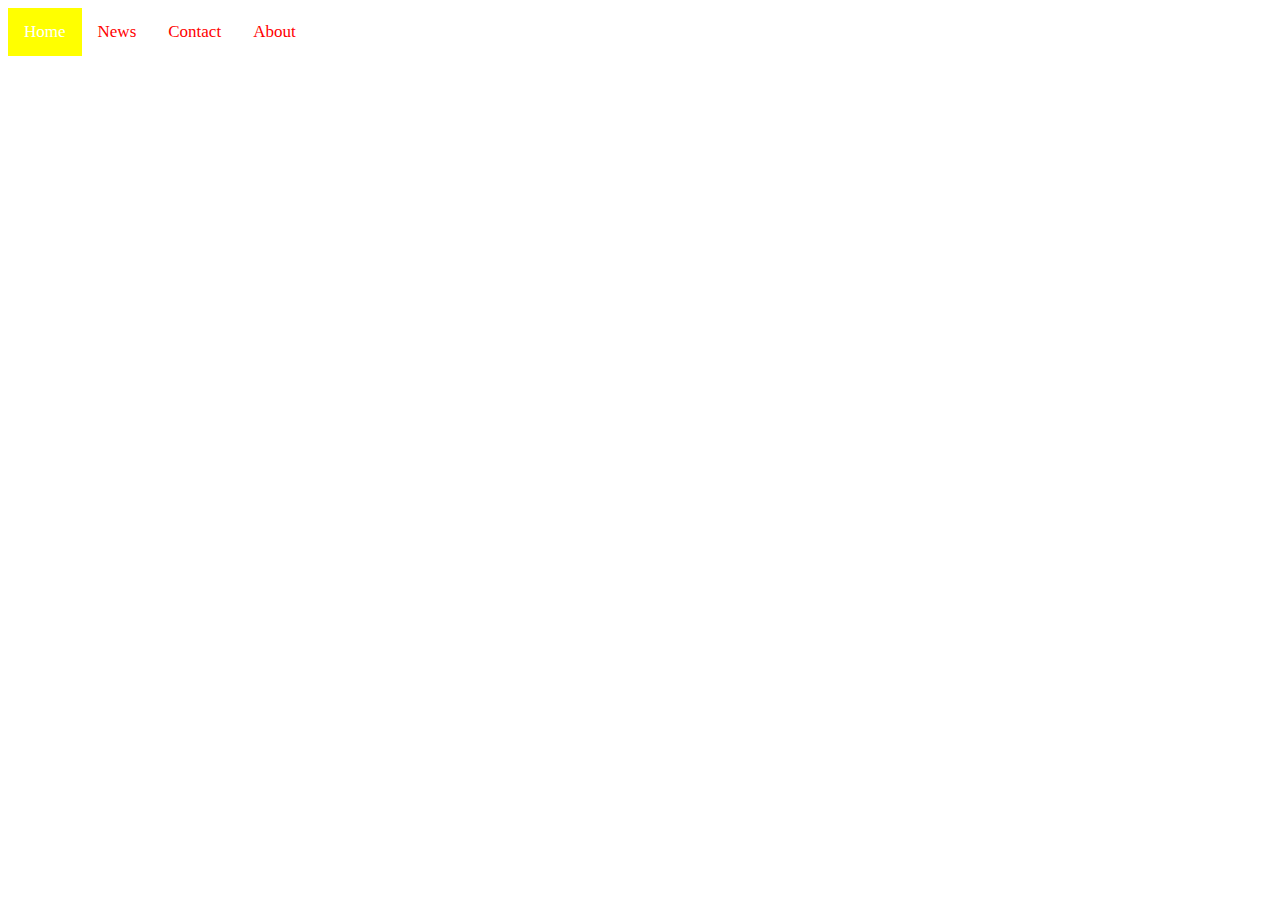
<file: testeNavbar.html>
<!DOCTYPE html>
<html>
<head>
<meta name="viewport" content="width=device-width, initial-scale=1">
<style>

	
	.nav.responsive { position:relative;}
	.nav.responsive a {
		float: none;
		display:block;
		text-align: left;
	}
	.nav{
		overflow: hidden;
		
	}
	.nav a{
		float:left;
		display:block;
						color: red;
		text-align: center;
		padding: 14px 16px;
		text-decoration: none;
		font-size: 17px;
	}
	.nav a:hover{
		background-color: blue;
		color:black;
		
	}
	.nav a.active{
		background-color:yellow;
		color:white;
		
	}
	
	
	
</style>
</head>
<body>

<div class="nav" id="myTopnav">
  <a href="#home" class="active">Home</a>
  <a href="#news">News</a>
  <a href="#contact">Contact</a>
  <a href="#about">About</a>
  </div>





</body>

</html>
</file>
